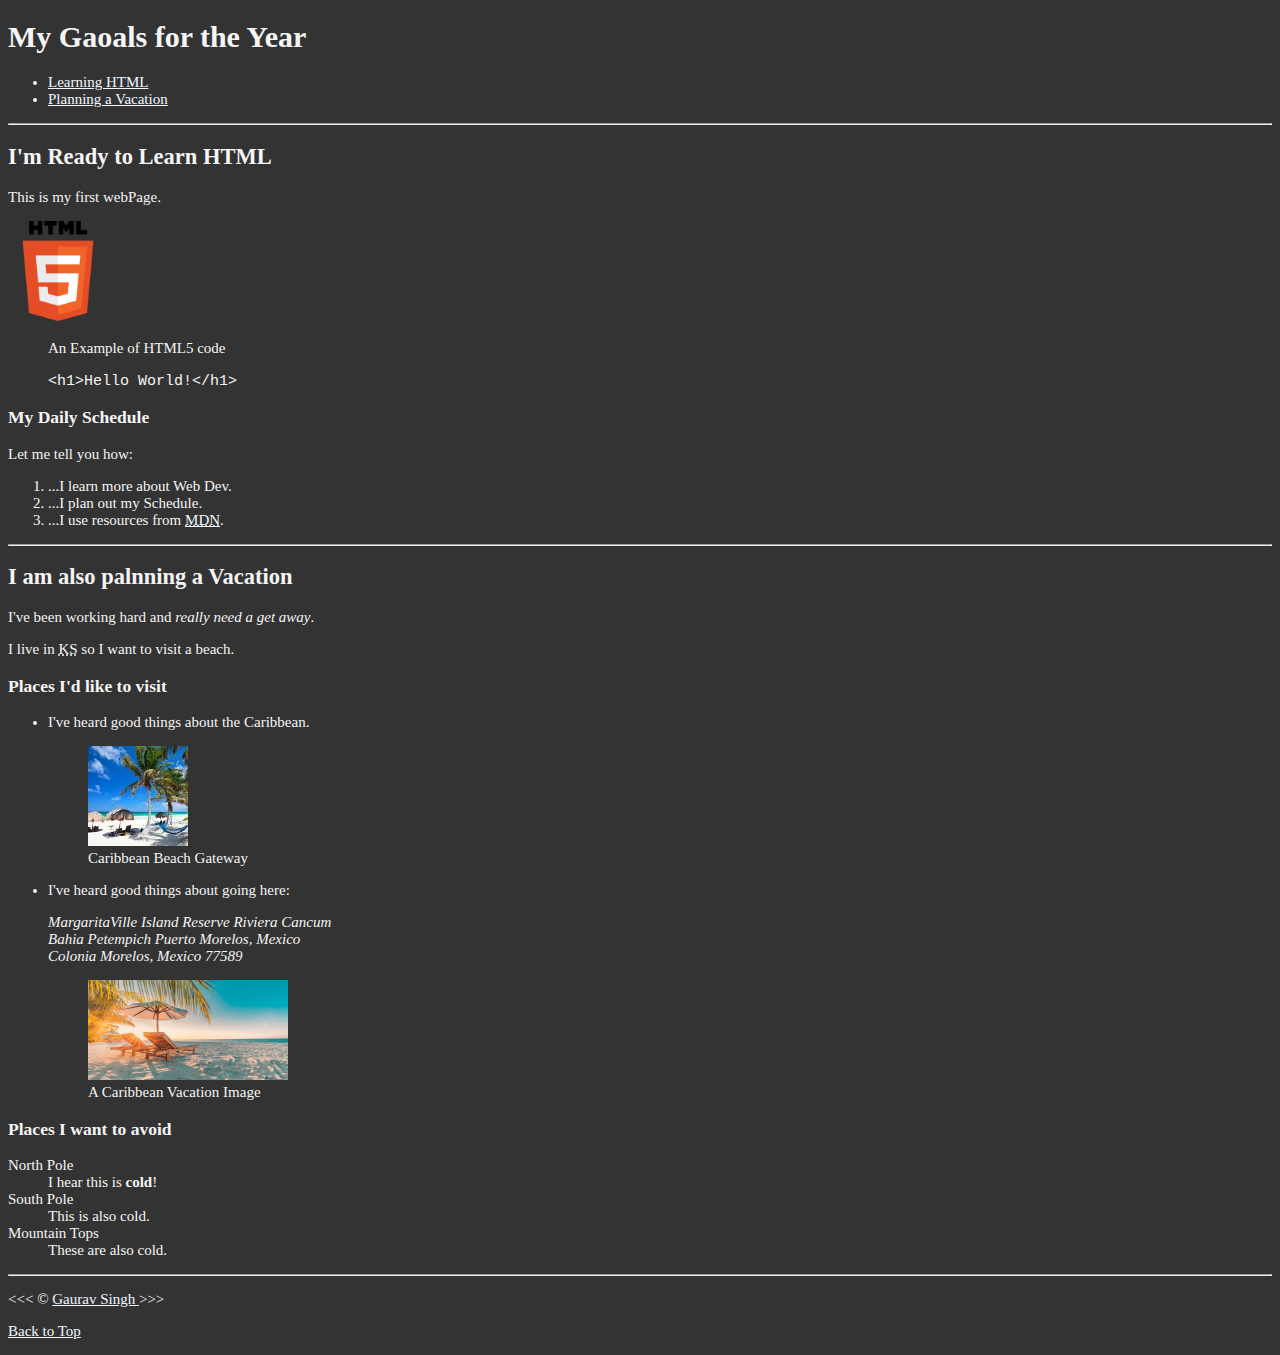
<file: index.html>
<!DOCTYPE html>
<html lang="en">

    <head>
        <meta charset="UTF-8">
        <meta name="author" content="Gaurav Singh">
        <meta name="description" content="This page contains all the things I am learning how to create as I learn HTML.">
        <title>My first Web Page</title>
        <link  rel="icon" href="image/html5.png" type="image/x-icon">
        <link rel="stylesheet" href="main.css" type="text/css">
    </head>

    <body>
        <header>
        <h1>My Gaoals for the Year</h1>

        <nav aria-label="primary-navigation">
            <ul>
                <li>
                    <a href="#html">Learning HTML</a>
                </li>
                <li>
                    <a href="#vacation">Planning a Vacation</a>
                </li>
            </ul>
        </nav>
    </header>

        <hr>
        <main>
            <section id="html">
                <h2>I'm Ready to Learn HTML</h2>
                <p>This is my first webPage.</p>
                <img src="image/html5.png" alt="HTML5 Logo" title="I am learning HTML5" width="100px" height="100px">
                <figure>
                    <figcaption>
                        An Example of HTML5 code
                    </figcaption>
                    <p>
                        <code>&lt;h1&gt;Hello World!&lt;/h1&gt;</code>
                    </p>
                </figure>
        <h3>My Daily Schedule</h3>
        <p>Let me tell you how:</p>
            <ol>
                <li>...I learn more about Web Dev.</li>
                <li>...I plan out my Schedule.</li>
                <li>...I use resources from 
                    <abbr title="Mozilla Developer Network">
                        <a href = "https://developer.mozilla.org/" target="_blank">MDN</a></abbr>.
                </li>
            </ol>
        </section>
        <hr>

        <section id="vacation">
        <h2>I am also palnning a Vacation</h2>
        <p>I've been working hard and <em>really need a get away</em>.</p>
        <p>I live in <abbr title="Kansas">KS</abbr> so I want to visit a beach.</p>

        <h3>Places I'd like to visit</h3>
        <ul>
        <li><p>I've heard good things about the Caribbean.</p>
            <figure>
            <img src="image/caribbean.jpeg" alt="Caribbean Beach" title="I want to visit a carribean beach." width="100px" height="100px" loading="lazy">
            <figcaption>
                Caribbean Beach Gateway
            </figcaption>
        </figure>
        </li>
        <li><p>I've heard good things about going here:</p>
        <address>
            MargaritaVille Island Reserve Riviera Cancum<br>
            Bahia Petempich Puerto Morelos, Mexico<br>
            Colonia Morelos, Mexico 77589
        </address>
        <figure>
        <img src="image/vacation.jpg" alt="Cancun Vacation" title="It's 5 o'Clock Somewhere!" width="200px" height="100px" loading="lazy">
        <figcaption>
            A Caribbean Vacation Image
        </figcaption>
    </figure>
        </li>
        </ul>
        
        <!-- TODO: Add more places -->
        <h3>Places I want to avoid</h3>
        <dl>
            <dt>North Pole</dt>
            <dd>I hear this is <strong>cold</strong>!</dd>

            <dt>South Pole</dt>
            <dd>This is also cold.</dd>

            <dt>Mountain Tops</dt>
            <dd>These are also cold.</dd>
        </dl>
    </section>
</main>
    <hr>
    <footer>
        <p>
        &lt;&lt;&lt; &copy; <a href="about.html"> Gaurav Singh </a> &gt;&gt;&gt;
        </p>
        <p>
            <a href="#">Back to Top</a>
        </p>
    </footer>
    </body>

</html>
</file>
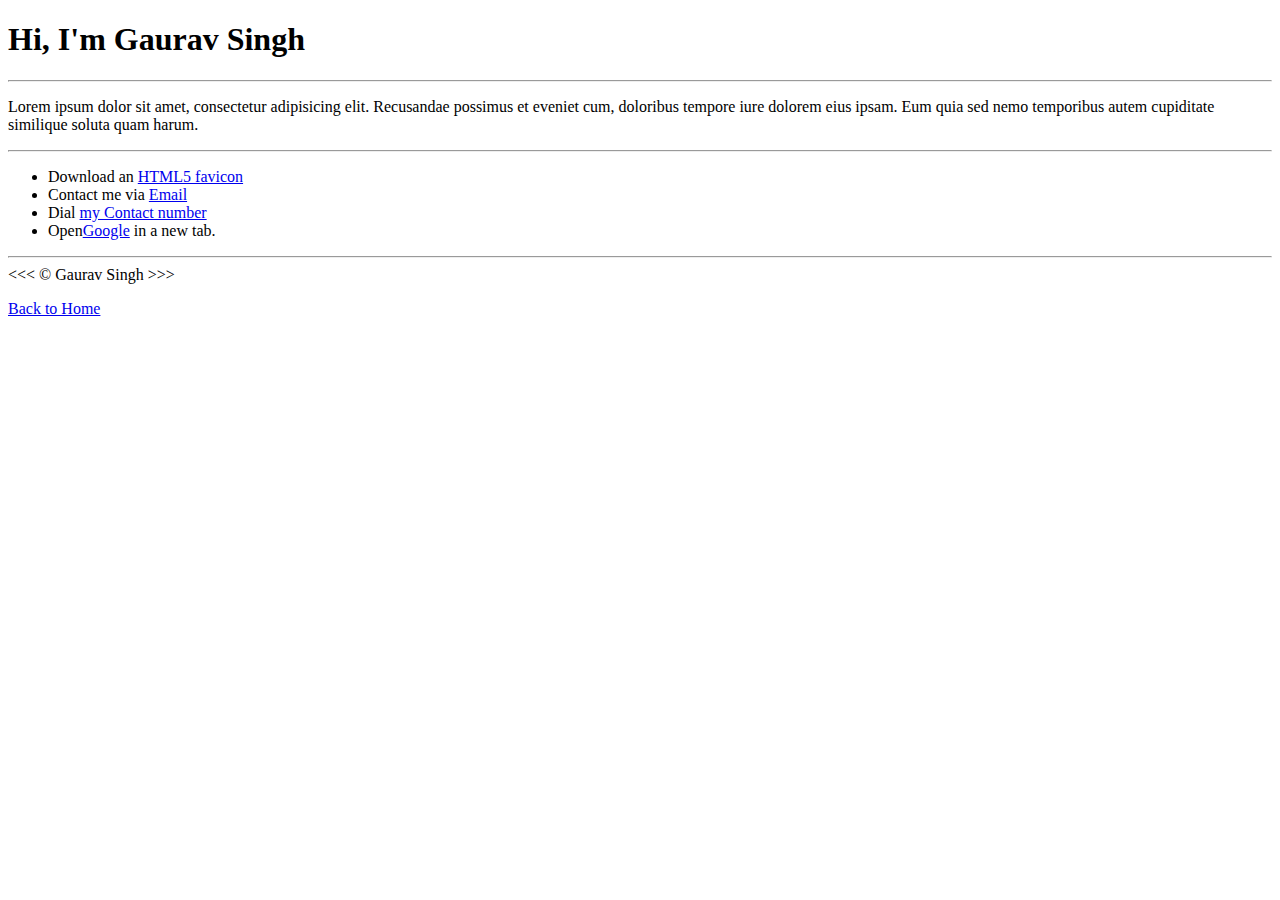
<file: about.html>
<!DOCTYPE html>
<html lang="en">
<head>
    <meta charset="UTF-8">
    <meta name="viewport" content="width=device-width, initial-scale=1.0">
    <meta name="author" content="Gaurav Singh">
    <meta name="description" content="Hi, I'm Gaurav Singh. This page is about me.">
    <title>About Me</title>
</head>
<body>
    <h1>Hi, I'm Gaurav Singh</h1>

    <hr>

        <p>Lorem ipsum dolor sit amet, consectetur adipisicing elit. Recusandae possimus et eveniet cum, doloribus tempore iure dolorem eius ipsam. Eum quia sed nemo temporibus autem cupiditate similique soluta quam harum.
        </p>

        <hr>

        <ul>
            <li>
                Download an <a href="html5.png" download>HTML5 favicon</a>
            </li>
            <li>
                Contact me via <a href="mailto:random@email.com">Email</a>
            </li>
            <li>
                Dial <a href="tel:+1234567890">my Contact number</a>
            </li>
            <li>
                Open<a href="https://www.google.com/" target="_blank">Google</a> in a new tab.
            </li>
        </ul>

    <hr>
    &lt;&lt;&lt; &copy; Gaurav Singh &gt;&gt;&gt;
    <p>
        <a href="/">Back to Home</a>
    </p>
</body>
</html>
</file>
<file: main.css>
html {
    font-size: 15px;
}

body {
    background-color: #333;
    color: whitesmoke;
}

a {
    color: aliceblue;
}

a:visited {
    color: lightgray;
}

a:hover, a:active {
    color: #eee;
}
</file>
